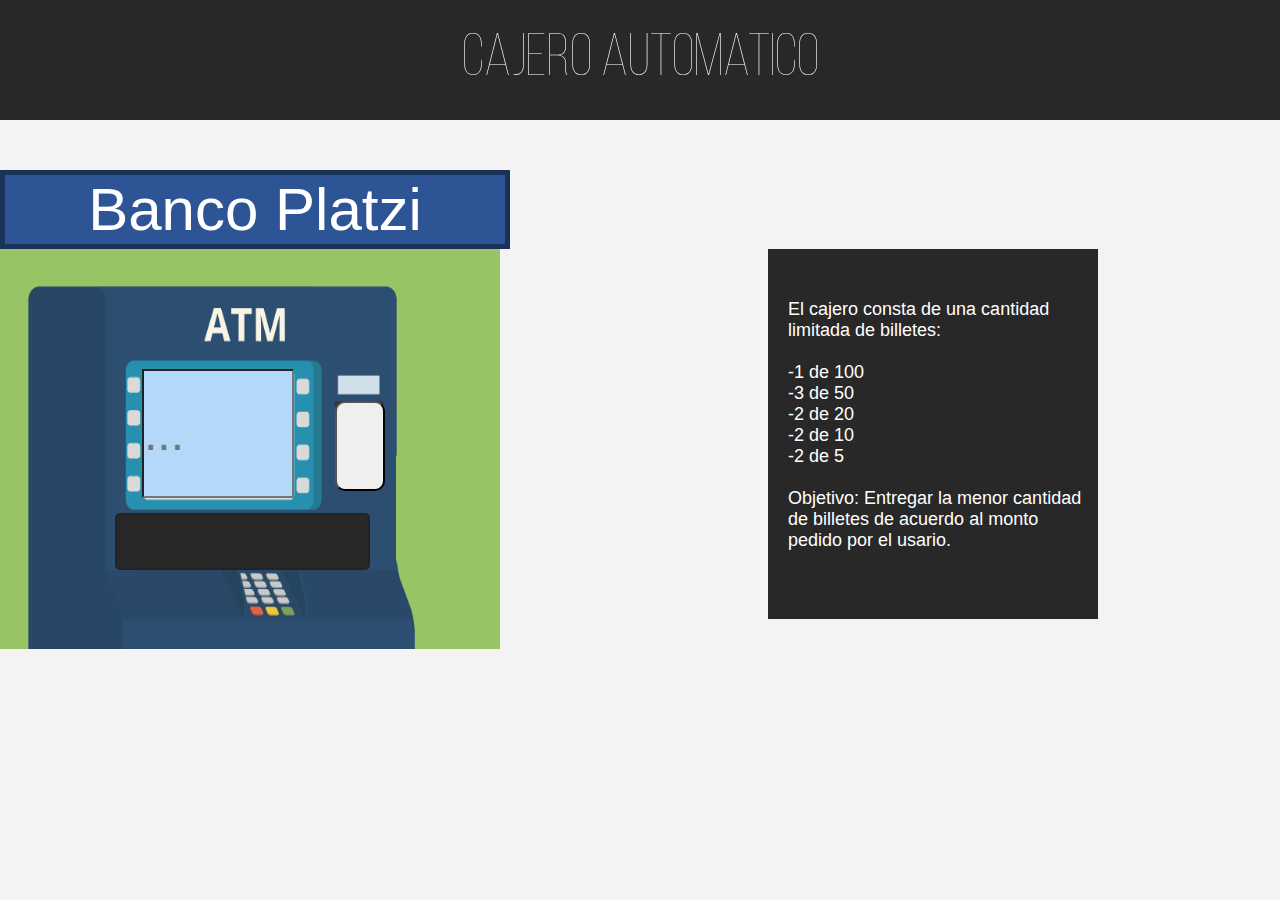
<file: Cajero/index.html>
<!DOCTYPE html>
<html>
<head>
	<meta charset="utf-8">
	<title>Cajero Automatico</title>
	<link rel="stylesheet" type="text/css" href="estilos.css">
</head>
<body>
	<h1>Cajero Automatico</h1>
	<h2>Banco Platzi</h2>
	<img id = "cajero" src="imagenes/cajero1.png" width="500" height="400">
	<form>
		<input id="pantalla" type="number" min="0" placeholder="..." id="dinero">
		<input id="boton" type="button" id="entregar">
	</form>
	<div class="contenedor" id="caja"></div>
	<p>
		El cajero consta de una cantidad limitada de billetes:<br><br>
		-1 de 100<br>-3 de 50<br>-2 de 20<br>-2 de 10<br>-2 de 5<br><br>
		Objetivo: Entregar la menor cantidad de billetes de acuerdo al monto pedido por el usario.
	</p>
	<script type="text/javascript" src="billete.js"></script>
	<script type="text/javascript" src="cajero.js"></script>
</body>
</html>
</file>
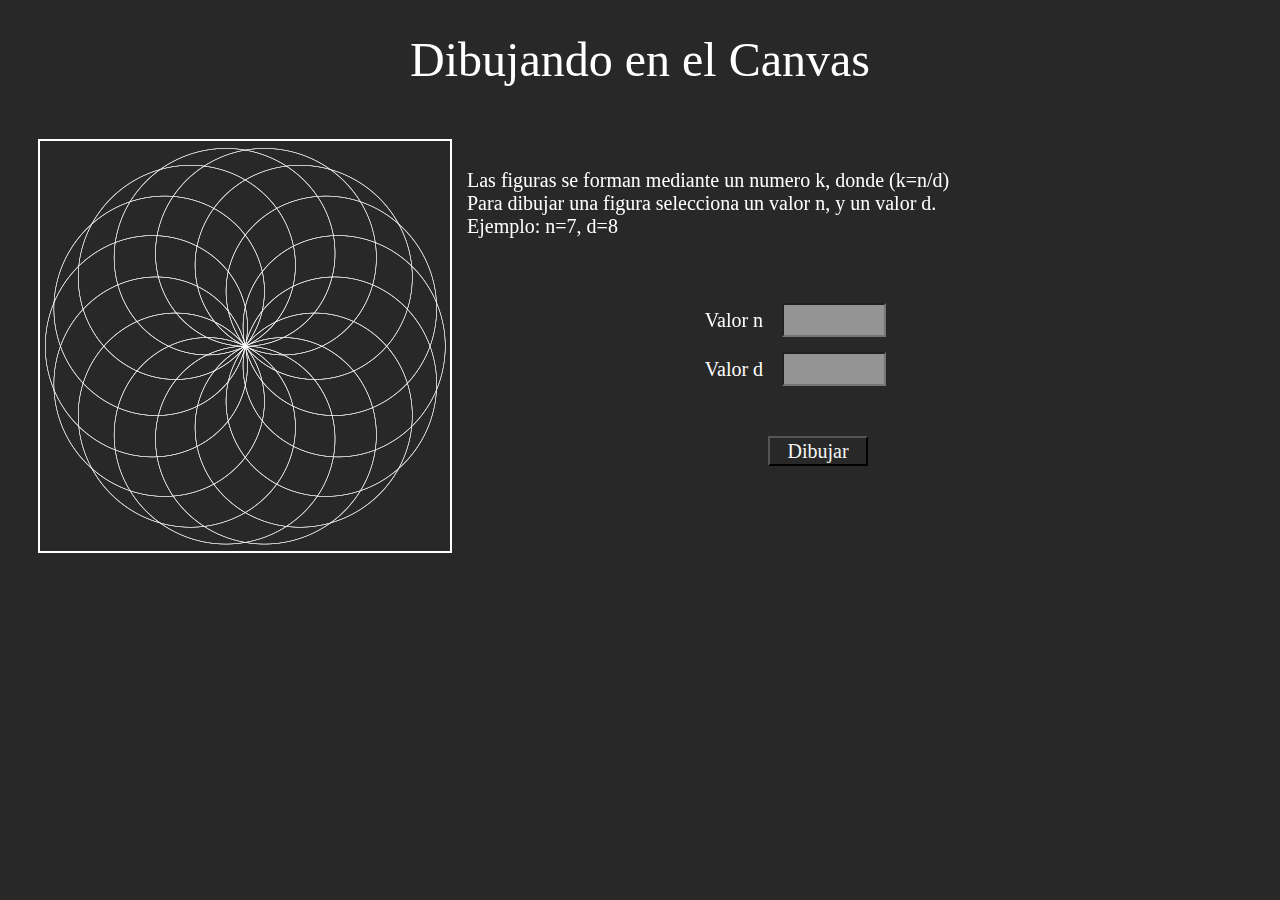
<file: Canvas/index.html>
<!DOCTYPE html>
<html>
<head>
	<meta charset="utf-8">
	<title>Canvas 1.0</title>
	<link rel="stylesheet" type="text/css" href="estilos.css">
</head>
<body>
	<h1>Dibujando en el Canvas</h1>
	<canvas id="dibujo" width="410" height="410"></canvas>
	<p>
		Las figuras se forman mediante un numero k, donde (k=n/d)<br/>
		Para dibujar una figura selecciona un valor n, y un valor d.<br/>
		Ejemplo: n=7, d=8
	</p>
	<form>
		<label for="n">Valor n</label>
		<input type="number" min="0" max="7" id="n">
		<br/>
		<label for="d">Valor d</label>
		<input type="number" min="0" max="9" id="d">
		<br/>
		<input type="button" value="Dibujar" id="boton">
	</form>
	<script type="text/javascript" src="dibujo.js"></script>
</body>
</html>
</file>
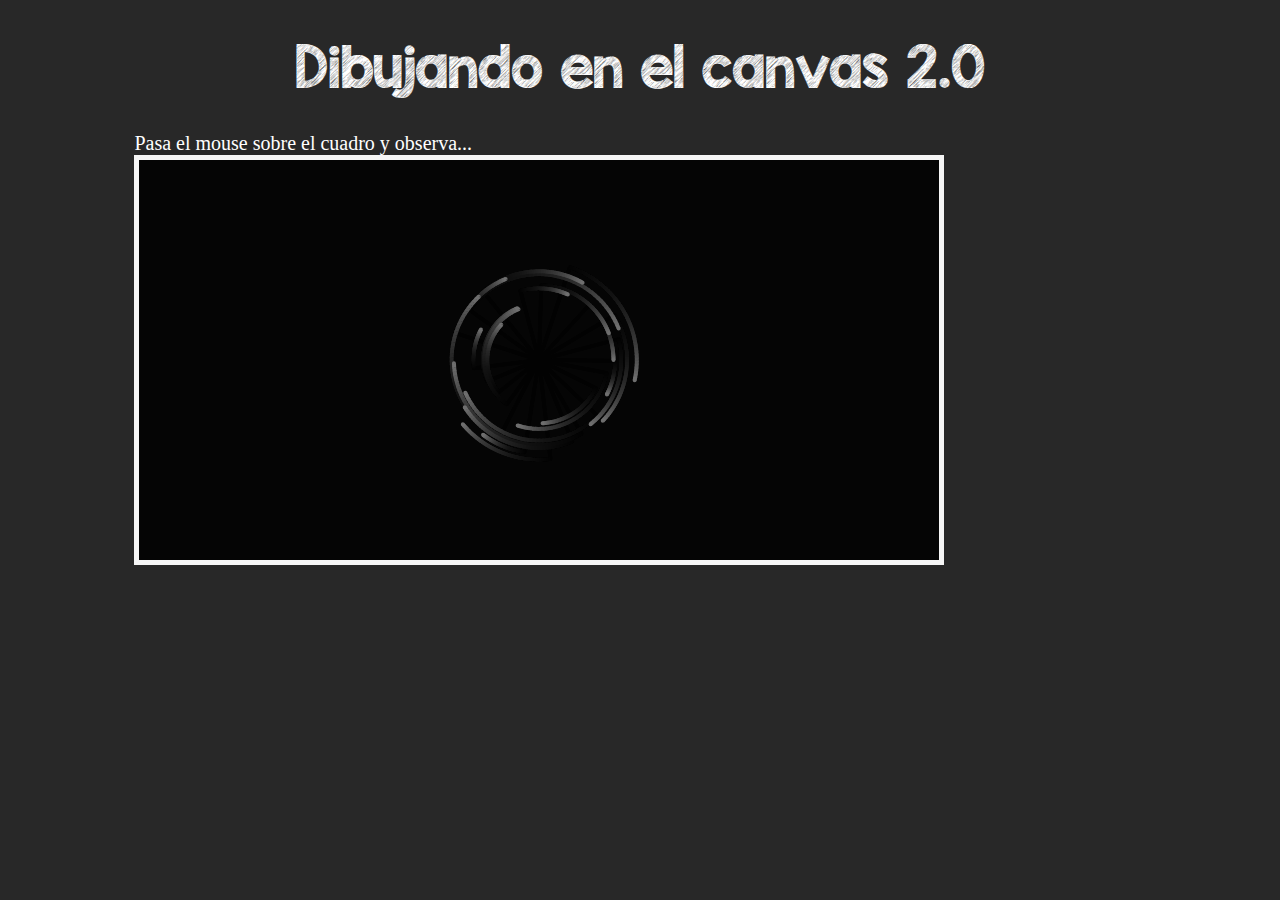
<file: Canvas2.0/index.html>
<!DOCTYPE html>
<html>
<head>
	<meta charset="utf-8">
	<title>Canvas 2.0</title>
	<link rel="stylesheet" type="text/css" href="estilos.css">
</head>
<body>
	<h1>Dibujando en el canvas 2.0</h1>
	<p>Pasa el mouse sobre el cuadro y observa...</p>
	<canvas id="lienzo" width="800" height="400"></canvas>
	<script type="text/javascript" src="lineas.js"></script>
</body>
</html>
</file>
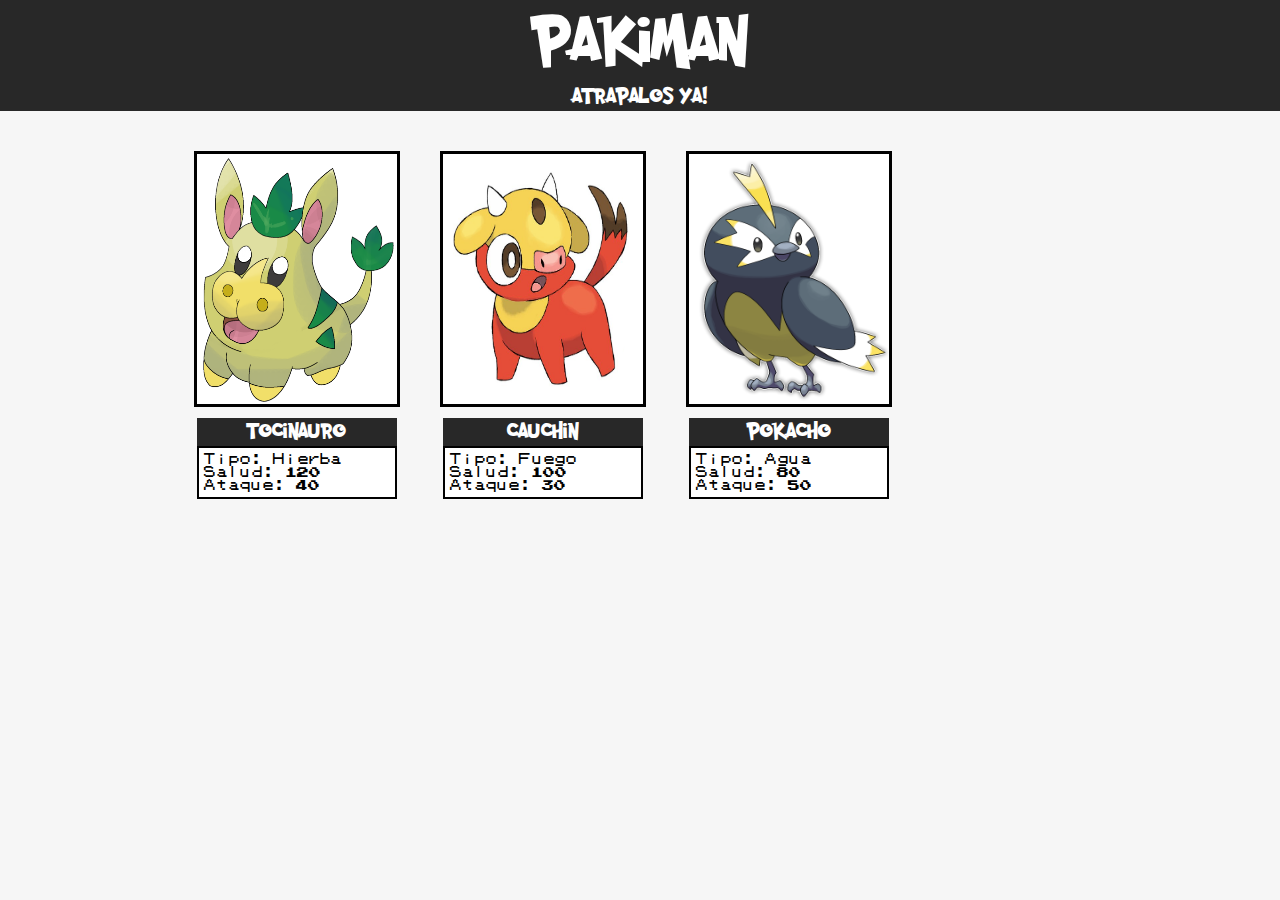
<file: Pakiman/index.html>
<!DOCTYPE html>
<html>
<head>
	<meta charset="utf-8">
	<title>Pakiman</title>
	<link rel="stylesheet" type="text/css" href="estilos.css">
</head>
<body>
	<h1>Pakiman</h1>
	<h2>Atrapalos ya!</h2>
	<div class="contenedor">
		<div id="tocinauro"></div>
		<div id="cauchin"></div>
		<div id="pokacho"></div>
	</div>
	<script type="text/javascript" src="pakiman.js"></script>
	<script type="text/javascript" src="pakidex.js"></script>

</body>
</html>
</file>
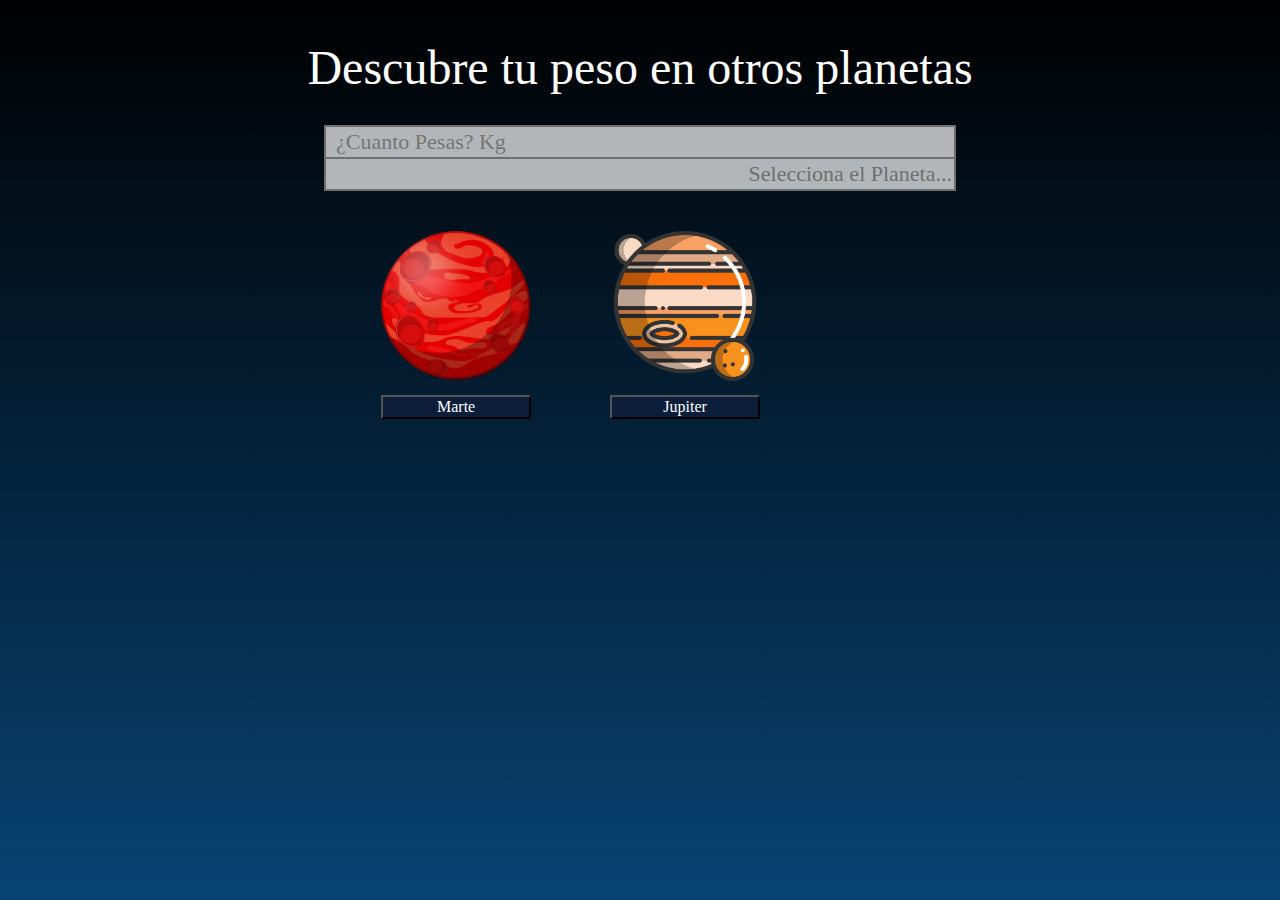
<file: Planetas/index.html>
<!DOCTYPE html>
<html>
<head>
	<meta charset="utf-8">
	<title>Tu peso en otros planetas</title>
	<link rel="stylesheet" type="text/css" href="estilos.css">
</head>
<body>
	<h1>Descubre tu peso en otros planetas</h1>
	<section class="wrapper">
		<form>
			<input id="caja" class="peso" type="number" placeholder="¿Cuanto Pesas? Kg">
		</form>
		<p id="resultado">Selecciona el Planeta...</p>
		<div>
			<img src="imagenes/1.png" width="150" height="150">
			<img src="imagenes/2.png" width="150" height="150">
			<br>
			<input id="marte" class="boton" type="button" value="Marte">
			<input id="jupiter" class="boton" type="button" value="Jupiter">
		</div>
	</section>
	<script type="text/javascript" src="calculo.js"></script>
</body>
</html>
</file>
<file: Cajero/estilos.css>
@font-face {
	font-family: 'BebasNeue';
	src: url('fonts/BebasNeue Thin.otf');  
	format('opentype');
}

*{
	margin:0;
	padding:0; 
}

body{
	background:#f3f3f3; 
}
p{
	display:inline-block; 
	margin-left:60%;
	font-size:18px; 
	font-family:"helvetica";  
	background:#282828;
	color:#fff;
	width:300px;
	height:300px;  
	padding:50px 10px 20px 20px;  
}

h1{
	font-size:60px; 
	font-family:"BebasNeue"; 
	font-weight:normal;  
	background:#282828;
	color:#fff;
	text-align:center;
	margin-bottom:50px; 
	padding:30px; 
}

h2{
	font-size:60px; 
	font-family:"helvetica"; 
	font-weight:normal;  
	background:#2d5596;
	border: 5px solid #193259; 
	color:#fff;
	text-align:center;
	margin:0px;
	width:500px;  
}


form{
	width:500;
	height:400;
	position:absolute;  
}

input[type="number"]{
	height:125px; 
	width:148px; 
	margin-top:120px; 
	margin-left:142px;
	background:#b3d8f9;
	color:#fff;
	font-size:48px;    
}
input[type="button"]{
	position:relative;
	height:90px; 
	width:50px;  
	margin-left:37px;
	border-radius:10px;     
}

input[type="button"]:hover{
	background:#eeefed;   
}

img{
	position:absolute; 
}

.contenedor{
	padding:0;
	border-radius:5px; 
	position:absolute;  
	background:#282828; 
	border: 2px solid #232323;
	margin-top:264px;
	margin-left:115px;  
	width:251px;
	height:53px;  
}

.billete{
	padding:0;
	margin:0; 
	position:relative; 
	width:50px;
	height:25px;
	display: inline-block;  
}
</file>
<file: Canvas/estilos.css>
*{
	background:#282828;
}

h1{
	background:#282828; 
	font-size:48px; 
	font-family:"Polya regular"; 
	font-weight:normal;  
	color:#fff;
	text-align:center;   
}

canvas{
	float:left;
	margin-top:20px; 
	margin-left:30px;
	border: 2px solid #fff;  
}

p{
	display:inline-block;
	margin-top:50px; 
	margin-left:15px;  
	color:#fff;
	font-family:"jaapokki";
	font-size:20px;
	font-weight:normal;
	margin-bottom:50px;   
}

label{ 
	margin-left:20%;
	color:#fff;
	font-family:"jaapokki";
	font-size:20px;
	font-weight:normal;
}

input[type="number"]{
	padding:0; 
	margin-top:15px; 
	margin-left:15px; 
	width:100px;
	height:30px; 
	background:rgba(255,255,255,0.5);
	color:#f6f6f6;
	font-family:"jaapokki";
	font-size:20px;
}

input[type="button"]{ 
	margin-top:50px; 
	margin-left:25%; 
	width:100px;
	height:30px; 
	color:#f6f6f6;
	font-family:"jaapokki";
	font-size:20px;
}

input[type="button"]:hover{ 
	background:#6f6f6f;
	outline:none;  
}
</file>
<file: Canvas2.0/estilos.css>
@font-face {
	font-family: 'BlankSpace';
	src: url('fonts/BlankSpace.ttf');  
	format('opentype');
}

*{
	background:#282828; 
}

canvas{ 
	margin-top:0;
    margin-left:10%;
	border:5px solid #f6f6f6;  
}

h1{
	background:#282828;  
	font-size:48px; 
	font-family:'BlankSpace'; 
	font-weight:normal;  
	color:#fff;
	text-align:center;   
}

p{ 
	margin-left:10%;
	margin-bottom:0;
	margin-top:0;     
	color:#fff;
	font-family:"jaapokki";
	font-size:20px;
	font-weight:normal;   
}
</file>
<file: Pakiman/estilos.css>
@font-face {
	font-family: 'pakimon';
	src: url('fonts/pokemon.otf');  
	format('opentype');
}

@font-face {
	font-family: 'pakimon2';
	src: url('fonts/pokemongb.ttf');  
	format('opentype');
}

*{
	margin:0;
	background: #f6f6f6;
}

h1{ 
	background:#282828;  
	font-size:72px; 
	font-family:'pakimon'; 
	font-weight:normal;  
	color:#fff;
	text-align:center; 
	margin-bottom:0px:  
}
h2{
	margin-top:0px; 
	background:#282828;  
	font-family:'pakimon'; 
	font-weight:normal;  
	color:#fff;
	text-align:center;   
}

.contenedor{
	margin-top:15px; 
	margin-left:12%;  
	height:400px; 
	width:75%; 

}

div div{
	margin-top:25px; 
	margin-left:40px;
	float:left; 
	border:3px solid #000;  
	width:200px;
	height:250px; 
}

img{
	width:100%;
	height:100%;
	background:#fff;  
}

div div:hover{ 
	margin-top:50px; 
	transition: 300ms all ease; 	
}

h3{
	margin-top:10px;
	text-transform:uppercase; 
	font-weight:normal; 
	font-family:"pakimon";
 	font-size:24px; 
	background:#282828; 
	color:#fff;
	text-align:center;  
}

p{
	font-size:12px; 
	background:#fff;
	font-family:"pakimon2";
	border:2px solid #000;
	padding:5px;  
}
</file>
<file: Planetas/estilos.css>
body{
	background:linear-gradient(to bottom, rgba(0,0,0,1) 0%, rgba(8,67,115,1) 100%);
	background-repeat:no-repeat;
	background-attachment:fixed;
}

h1{
	font-size:48px; 
	font-family:"Polya regular"; 
	font-weight:normal;  
	color:#fff;
	text-align:center;
	margin-top:40px; 
	margin-bottom:25px;   
}
.peso{
	background:rgba(255,255,255,0.7);
	margin-top:5px;
	margin-left:25%; 
	padding:2px;
	padding-left:10px;
	width:50%;
	box-sizing:border-box;
	color:#6f6f6f;
	font-family:"jaapokki";
	font-size:22px;
	border:2px solid #6f6f6f;
}
div{
	width:500px;
	height:150px;  
	margin-left:22%;
	padding:20px;
	border-radius:5px; 
}

img{
	display:inline-block;
	margin-left:15%;  
}

.boton{
	width:150px; 
	margin-top:10px; 
	margin-left:15%;
	background:#0c1e3a;
	color:#fff;
	font-family:"jaapokki"; 
	font-size:16px;  
}

.boton:hover{
	background:#163970;
}

p{
	background:rgba(255,255,255,0.7);
	margin-top:0px;
	margin-bottom:20px;
	margin-left:25%; 
	padding:2px; 
	width:50%;
	box-sizing:border-box;
	color:#6f6f6f;
	font-family:"jaapokki";
	font-size:22px;
	text-align:right;
	border-left:2px solid #6f6f6f;
	border-right:2px solid #6f6f6f;
	border-bottom:2px solid #6f6f6f; 
}
</file>
